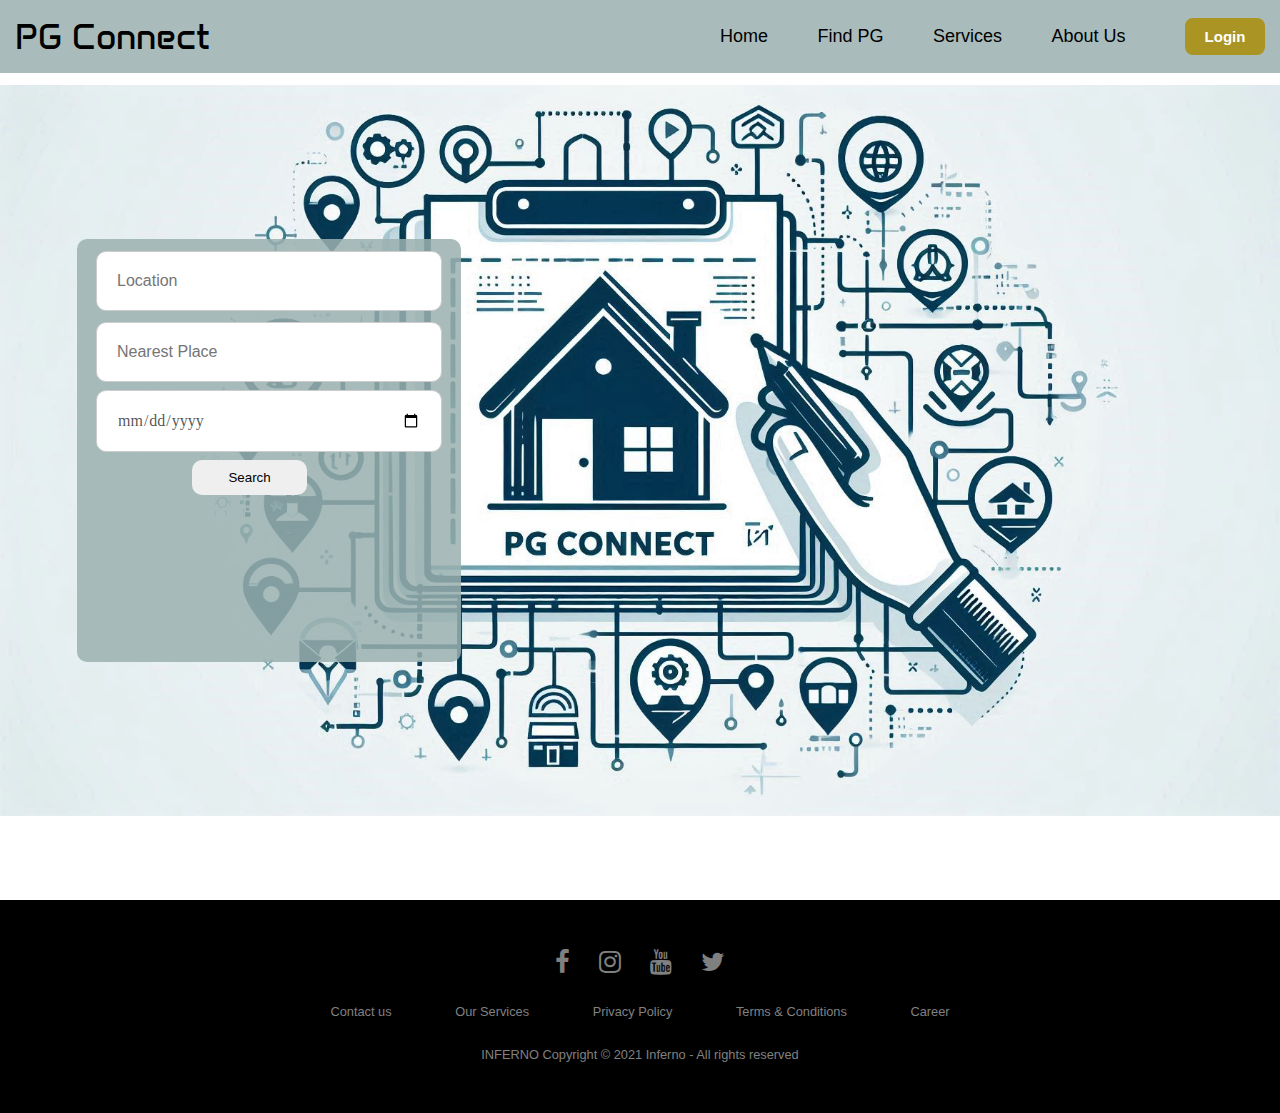
<file: index.html>
<!DOCTYPE html>
<html lang="en">
<head>
    <meta charset="UTF-8">
    <meta name="viewport" content="width=device-width, initial-scale=1.0">
    <link rel="preconnect" href="https://fonts.googleapis.com">
    <link rel="preconnect" href="https://fonts.gstatic.com" crossorigin>
    <link href="https://fonts.googleapis.com/css2?family=Anta&display=swap" rel="stylesheet">
    <link rel="preconnect" href="https://fonts.googleapis.com">
    <link rel="preconnect" href="https://fonts.gstatic.com" crossorigin>
    <link href="https://fonts.googleapis.com/css2?family=Kanit:ital,wght@0,100;0,200;0,300;0,400;0,500;0,600;0,700;0,800;0,900;1,100;1,200;1,300;1,400;1,500;1,600;1,700;1,800;1,900&family=Poppins:ital,wght@0,100;0,200;0,300;0,400;0,500;0,600;0,700;0,800;0,900;1,100;1,200;1,300;1,400;1,500;1,600;1,700;1,800;1,900&family=Rubik+Glitch+Pop&display=swap" rel="stylesheet">
    <link rel="preconnect" href="https://fonts.googleapis.com">
    <link rel="preconnect" href="https://fonts.gstatic.com" crossorigin>
    <link href="https://fonts.googleapis.com/css2?family=Kanit:ital,wght@0,100;0,200;0,300;0,400;0,500;0,600;0,700;0,800;0,900;1,100;1,200;1,300;1,400;1,500;1,600;1,700;1,800;1,900&family=Poppins:ital,wght@0,100;0,200;0,300;0,400;0,500;0,600;0,700;0,800;0,900;1,100;1,200;1,300;1,400;1,500;1,600;1,700;1,800;1,900&family=Rubik+Glitch+Pop&family=Saira:ital,wght@0,100..900;1,100..900&display=swap" rel="stylesheet">
    <link rel="preconnect" href="https://fonts.googleapis.com">
    <link rel="preconnect" href="https://fonts.gstatic.com" crossorigin>
    <link href="https://fonts.googleapis.com/css2?family=Odor+Mean+Chey&display=swap" rel="stylesheet">
    <link rel="stylesheet" href="style.css">
    <!--FONT AWESOME-->
<link rel="stylesheet" href="https://cdnjs.cloudflare.com/ajax/libs/font-awesome/4.7.0/css/font-awesome.min.css">

<!--GOOGLE FONTS-->
<link rel="preconnect" href="https://fonts.gstatic.com">
<link href="https://fonts.googleapis.com/css2?family=Fredoka+One&family=Play&display=swap" rel="stylesheet"> 
    <title>Track My Bus </title>

</head>
<body>
 <div class="bus">
    <nav class="navbar">
        <div class="navdiv">
        <div class="logo"><a href="index.html">PG Connect</a></div>
        <ul>
            <li><a href="#">Home</a></li>
            <li><a href="Find PG.html">Find PG</a></li>
            <li><a href="#">Services</a></li>
            <li><a href="#">About Us</a></li>
            <button><a href="login.html">Login</a></button>
        </ul>
        </div>
    </nav>
    <!--<nav>
        <h2 class="logo">Track My Bus</h2>
        <ul>
            <li><a href="">Home</a></li>
            <li><a href="Track Bus.html">Track Bus</a></li>
            <li><a href="">Contact Us</a></li>
            <li><a href="">About Us</a></li>
        </ul>
        <button type="button">Login</button>
        <button><a href="">login</a></button>
    </nav>-->
    <div class="search-bus">
        <form action="#" method="get">
            <input type="search" id="search" placeholder="Location">
        </form>
        <form action="#" method="get">
            <input type="search" id="search" placeholder="Nearest Place">
        </form>
      
        <form action="Book bus.html" method="get">
            <input type="date" id="search" placeholder="Source">
            <button><a href="Book bus.html">Search</a></button>
        </form>
    </div>
 </div>
 

 
   <footer>
    <div class="footer">
    <div class="row">
    <a href="#"><i class="fa fa-facebook"></i></a>
    <a href="#"><i class="fa fa-instagram"></i></a>
    <a href="#"><i class="fa fa-youtube"></i></a>
    <a href="#"><i class="fa fa-twitter"></i></a>
    </div>
    
    <div class="row">
    <ul>
    <li><a href="#">Contact us</a></li>
    <li><a href="#">Our Services</a></li>
    <li><a href="#">Privacy Policy</a></li>
    <li><a href="#">Terms & Conditions</a></li>
    <li><a href="#">Career</a></li>
    </ul>
    </div>
    
    <div class="row">
    INFERNO Copyright © 2021 Inferno - All rights reserved  
    </div>
    </div>
    </footer>
 

</body>
</html>
</file>
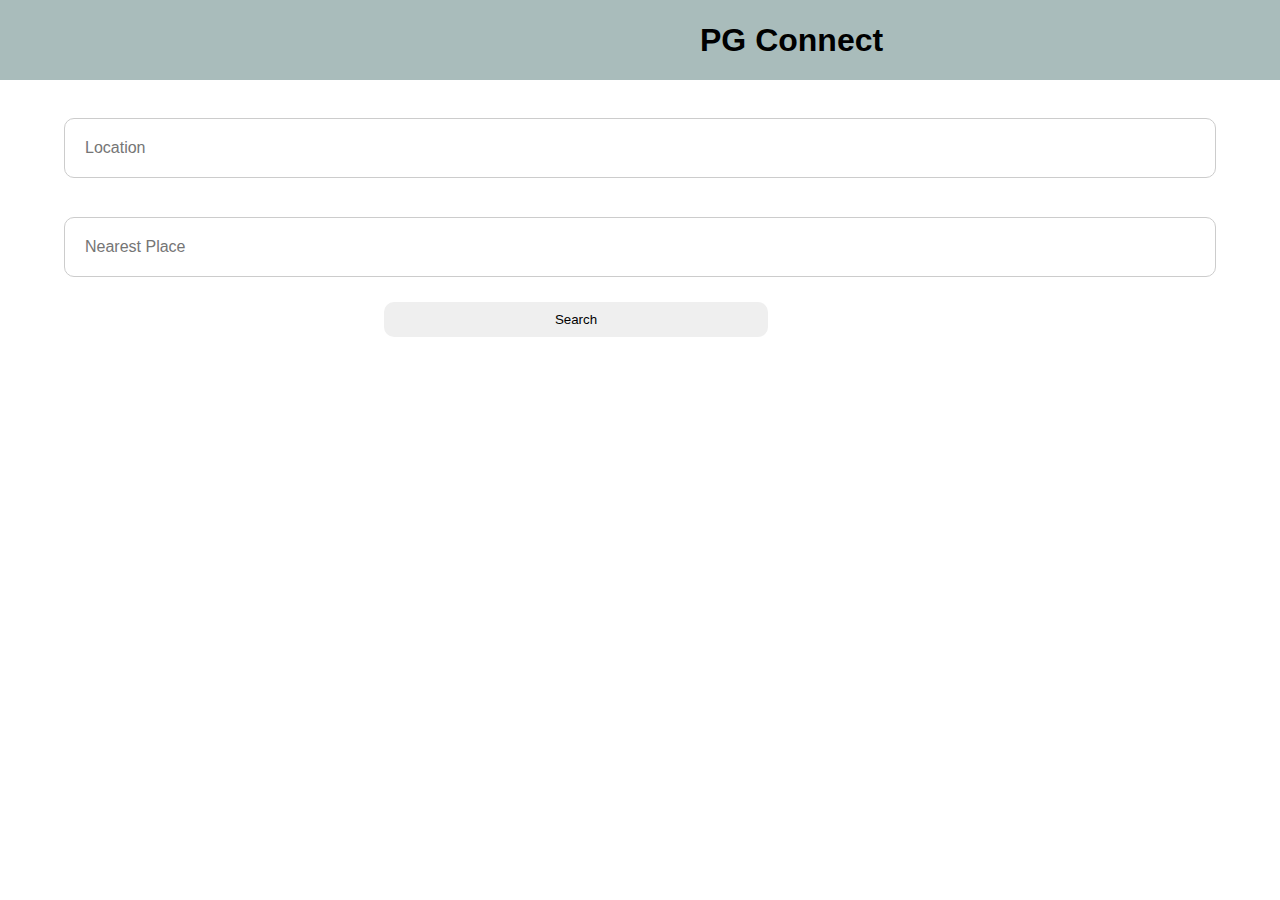
<file: Find PG.html>
<!DOCTYPE html>
<html lang="en">
<head>
    <meta charset="UTF-8">
    <meta name="viewport" content="width=device-width, initial-scale=1.0">
    <link rel="stylesheet" href="Find PG.css">
    <title>Track Bus</title>
</head>
<body>
   <div class="track">
    <nav>
        <p >PG Connect</p>
    </nav>
   </div>

   <div class="track-bus">
    <form action="#" method="get">
        <input type="search" id="search" placeholder="Location">
    </form>
    
    <form action="#" method="get">
        <input type="search" id="search" placeholder="Nearest Place">
    </form>
   
   
    
    <form action="#" method="get">
        
        <button><a href="">Search</a></button>
    </form>
</div>
      
      
</body>
</html>
</file>
<file: style.css>
*{
    padding: 0;
    margin: 0;
    box-sizing: border-box;
    font-family: Arial, Helvetica, sans-serif;  
 }
 .navbar{
   font-family: Cambria, Cochin, Georgia, Times, 'Times New Roman', serif;
   padding-right: 15px;
   padding-left: 15px;
   padding-top: 15px;
   padding-bottom: 15px;
   border-radius: 0px;
   background-color: #9ab0afd9;
 }
 .navdiv{
   display: flex;
   align-items: center;
   justify-content: space-between;
 }
 .logo a{
   font-size: 35px;
   color: rgb(0, 0, 0);
   font-family: "Anta", sans-serif;
   font-weight: 500;
   font-style:normal;
   text-decoration: none;
 }
 .navdiv li{
   list-style: none;
   display: inline-block;
 }
 .navdiv li a{
   color: rgb(0, 0, 0);
   font-size: 18px;
   font-weight:500;
   margin-right: 45px;
   text-decoration: none;
   cursor: pointer;
 }
 .navdiv  li a:hover {
   color: #ffffff;
 }
 .navdiv button{
   background-color: rgb(170, 148, 35);
   margin-left: 10px;
   border-radius: 8px;
   padding: 10px;
   width: 80px;
   cursor: pointer;
   border: 2px;
   
 }
 .navdiv button a{
   color: white;
   font-weight:600;
   font-size: 15px;
   text-decoration: none;
 }
 .navdiv button:hover{
   background-color: #c3c379;
 }
 .bus{
   height: 100vh;
   width: 100%;
   background-image: url("_797595fa-1137-4750-b26c-404b26326143.jpeg");
   background-size: contain;
   background-position:right ;
   background-repeat: no-repeat;
 }
 .search-bus{
   margin-top: 13%;
   margin-left: 6%;
   background-color: #9ab0afd9;
   width: 30%;
   height: 47%;
   border-radius: 10px;
 }
 .search-bus input[type="search"] {
     width: 90%;
     padding: 20px;
     font-size: 16px;
     border: 1px solid #ccc;
     border-radius: 10px;
   margin-left: 5%;
   margin-top: 3%;
 }
 .search-bus input[type="number"] {
     width: 90%;
     padding: 20px;
   margin-top: 2%;
     font-size: 16px;
     border: 1px solid #ccc;
     border-radius: 10px;
   margin-left: 5%;
 }
 .search-bus input[type="date"] {
     width: 90%;
     padding: 20px;
   margin-top: 2%;
     font-size: 16px;
     border: 1px solid #ccc;
     border-radius: 10px;
   font-family: Cambria, Cochin, Georgia, Times, 'Times New Roman', serif;
   color: #000000b0;
   margin-left: 5%;
 }
 .search-bus button{
   padding: 10px;
   margin-top: 2%;
   margin-left: 30%;
   cursor: pointer;
   border-radius: 10px;
   width: 30%;
   height: 8%;
   border: 0px solid;
   
 }
 .search-bus button a{
   text-decoration: none;
   color: #000;
 }
 /*nav{
     
     background-color: rgb(0, 0, 0);
     display: flex;
     align-items: center;
     justify-content: space-between;
     padding-top: 40px;
     padding-left: 10px;
     padding-right: 10px;
 }
 .logo{
     color: hsl(206, 73%, 4%);
     font-size: 28px;
 }
 nav ul li{
     list-style-type: none;
     display: inline;
     justify-content: space-between;
     padding-inline: 10px 20px;
 }
 nav ul li a{
     color: black;
     text-decoration: none;
     font-weight: bold;
 }
 nav ul li a:hover{
     color: blue;
     transition: .3s;
 }
 button{
     border: square;
     background: lightgray;
     padding: 12px 30px;
     border-radius: none;
     color: black;
     font-weight: bold;
     font-size: 15px;
     transition: .4s;
 }
 button:hover{
     transform: scale(1.3s);
     cursor: pointer;
 }*/
 .bus section{
     font-family: 'Franklin Gothic Medium', 'Arial Narrow', Arial, sans-serif;
     background-color: rgba(242, 239, 239, 0.689);
     height: 50%;
     width: 30%;
     justify-content:space-between;
     position: bottom;
     padding-inline: 10px 20px;
     display: inline-block;
     align-items: center;
 }
 *{
     margin: 0;
     padding: 0;
     -webkit-box-sizing: border-box;
             box-sizing: border-box;
   }
   
   h1{
     font-size: 2.5rem;
     font-family: 'Montserrat';
     font-weight: normal;
     color: #444;
     text-align: center;
     margin: 2rem 0;
   }
   
   .wrapper{
     width: 90%;
     margin: 0 auto;
     max-width: 80rem;
   }
   
   .cols{
     display: -webkit-box;
     display: -ms-flexbox;
     display: flex;
     -ms-flex-wrap: wrap;
         flex-wrap: wrap;
     -webkit-box-pack: center;
         -ms-flex-pack: center;
             justify-content: center;
   }
   
   .col{
     width: calc(25% - 2rem);
     margin: 1rem;
     cursor: pointer;
   }
   
   .container{
     -webkit-transform-style: preserve-3d;
             transform-style: preserve-3d;
       -webkit-perspective: 1000px;
               perspective: 1000px;
   }
   
   .front,
   .back{
     background-size: cover;
     box-shadow: 0 4px 8px 0 rgba(0,0,0,0.25);
     border-radius: 10px;
       background-position: center;
       -webkit-transition: -webkit-transform .7s cubic-bezier(0.4, 0.2, 0.2, 1);
       transition: -webkit-transform .7s cubic-bezier(0.4, 0.2, 0.2, 1);
       -o-transition: transform .7s cubic-bezier(0.4, 0.2, 0.2, 1);
       transition: transform .7s cubic-bezier(0.4, 0.2, 0.2, 1);
       transition: transform .7s cubic-bezier(0.4, 0.2, 0.2, 1), -webkit-transform .7s cubic-bezier(0.4, 0.2, 0.2, 1);
       -webkit-backface-visibility: hidden;
               backface-visibility: hidden;
       text-align: center;
       min-height: 280px;
       height: auto;
       border-radius: 10px;
       color: #fff;
       font-size: 1.5rem;
   }
   
   .back{
     background: #cedce7;
     background: -webkit-linear-gradient(45deg,  #cedce7 0%,#596a72 100%);
     background: -o-linear-gradient(45deg,  #cedce7 0%,#596a72 100%);
     background: linear-gradient(45deg,  #cedce7 0%,#596a72 100%);
   }
   
   .front:after{
       position: absolute;
       top: 0;
       left: 0;
       z-index: 1;
       width: 100%;
       height: 100%;
       content: '';
       display: block;
       opacity: .6;
       background-color: #000;
       -webkit-backface-visibility: hidden;
               backface-visibility: hidden;
       border-radius: 10px;
   }
   .container:hover .front,
   .container:hover .back{
       -webkit-transition: -webkit-transform .7s cubic-bezier(0.4, 0.2, 0.2, 1);
       transition: -webkit-transform .7s cubic-bezier(0.4, 0.2, 0.2, 1);
       -o-transition: transform .7s cubic-bezier(0.4, 0.2, 0.2, 1);
       transition: transform .7s cubic-bezier(0.4, 0.2, 0.2, 1);
       transition: transform .7s cubic-bezier(0.4, 0.2, 0.2, 1), -webkit-transform .7s cubic-bezier(0.4, 0.2, 0.2, 1);
   }
   
   .back{
       position: absolute;
       top: 0;
       left: 0;
       width: 100%;
   }
   
   .inner{
       -webkit-transform: translateY(-50%) translateZ(60px) scale(0.94);
               transform: translateY(-50%) translateZ(60px) scale(0.94);
       top: 50%;
       position: absolute;
       left: 0;
       width: 100%;
       padding: 2rem;
       -webkit-box-sizing: border-box;
               box-sizing: border-box;
       outline: 1px solid transparent;
       -webkit-perspective: inherit;
               perspective: inherit;
       z-index: 2;
   }
   
   .container .back{
       -webkit-transform: rotateY(180deg);
               transform: rotateY(180deg);
       -webkit-transform-style: preserve-3d;
               transform-style: preserve-3d;
   }
   
   .container .front{
       -webkit-transform: rotateY(0deg);
               transform: rotateY(0deg);
       -webkit-transform-style: preserve-3d;
               transform-style: preserve-3d;
   }
   
   .container:hover .back{
     -webkit-transform: rotateY(0deg);
             transform: rotateY(0deg);
     -webkit-transform-style: preserve-3d;
             transform-style: preserve-3d;
   }
   
   .container:hover .front{
     -webkit-transform: rotateY(-180deg);
             transform: rotateY(-180deg);
     -webkit-transform-style: preserve-3d;
             transform-style: preserve-3d;
   }
   
   .front .inner p{
     font-size: 2rem;
     margin-bottom: 2rem;
     position: relative;
   }
   
   .front .inner p:after{
     content: '';
     width: 4rem;
     height: 2px;
     position: absolute;
     background: #C6D4DF;
     display: block;
     left: 0;
     right: 0;
     margin: 0 auto;
     bottom: -.75rem;
   }
   
   .front .inner span{
     color: rgba(255,255,255,0.7);
     font-family: 'Montserrat';
     font-weight: 300;
   }
   
   @media screen and (max-width: 64rem){
     .col{
       width: calc(33.333333% - 2rem);
     }
   }
   
   @media screen and (max-width: 48rem){
     .col{
       width: calc(50% - 2rem);
     }
   }
   
   @media screen and (max-width: 32rem){
     .col{
       width: 100%;
       margin: 0 0 2rem 0;
     }
   }
 
   body{
     margin:0;
     overflow-x:hidden;
     }
     
     .footer{
     background:#000;
     padding:30px 0px;
     font-family: 'Play', sans-serif;
     text-align:center;
     }
     
     .footer .row{
     width:100%;
     margin:1% 0%;
     padding:0.6% 0%;
     color:gray;
     font-size:0.8em;
     }
     
     .footer .row a{
     text-decoration:none;
     color:gray;
     transition:0.5s;
     }
     
     .footer .row a:hover{
     color:#fff;
     }
     
     .footer .row ul{
     width:100%;
     }
     
     .footer .row ul li{
     display:inline-block;
     margin:0px 30px;
     }
     
     .footer .row a i{
     font-size:2em;
     margin:0% 1%;
     }
     
     @media (max-width:720px){
     .footer{
     text-align:left;
     padding:5%;
     }
     .footer .row ul li{
     display:block;
     margin:10px 0px;
     text-align:left;
     }
     .footer .row a i{
     margin:0% 3%;
     }
     }
</file>
<file: Find PG.css>
*{
    padding: 0;
    margin: 0;
    box-sizing: border-box;
    font-family: Arial, Helvetica, sans-serif; 
    
 }
 .track{
   
    align-items: center;
 }
 nav{
    background-color:#9ab0afd9;
    width: 100%;
    height: 80px;
    align-items: center;
    display: flex;
    padding-left: 700px;
    justify-items: center;
    font-weight: bold;
    font-family: Arial, Helvetica, sans-serif;
    font-size: 200%;
 }
.track-Bus{
    margin-top: 13%;
    margin-left: 6%;
    background-color: #9ab0afd9;
    width: 30%;
    height: 47%;
    border-radius: 10px;
}
.track-bus input[type="search"] {
	width: 90%;
	padding: 20px;
	font-size: 16px;
	border: 1px solid #ccc;
	border-radius: 10px;
  margin-left: 5%;
  margin-top: 3%;
}
.track-bus input[type="number"] {
	width: 90%;
	padding: 20px;
  margin-top: 2%;
	font-size: 16px;
	border: 1px solid #ccc;
	border-radius: 10px;
  margin-left: 5%;
}
.track-bus button{
    padding: 10px;
    margin-top: 2%;
    margin-left: 30%;
    cursor: pointer;
    border-radius: 10px;
    width: 30%;
    height: 8%;
    border: 0px solid;
    
  }
.track-bus button a{
    text-decoration: none;
    color: #000;
  }
</file>
